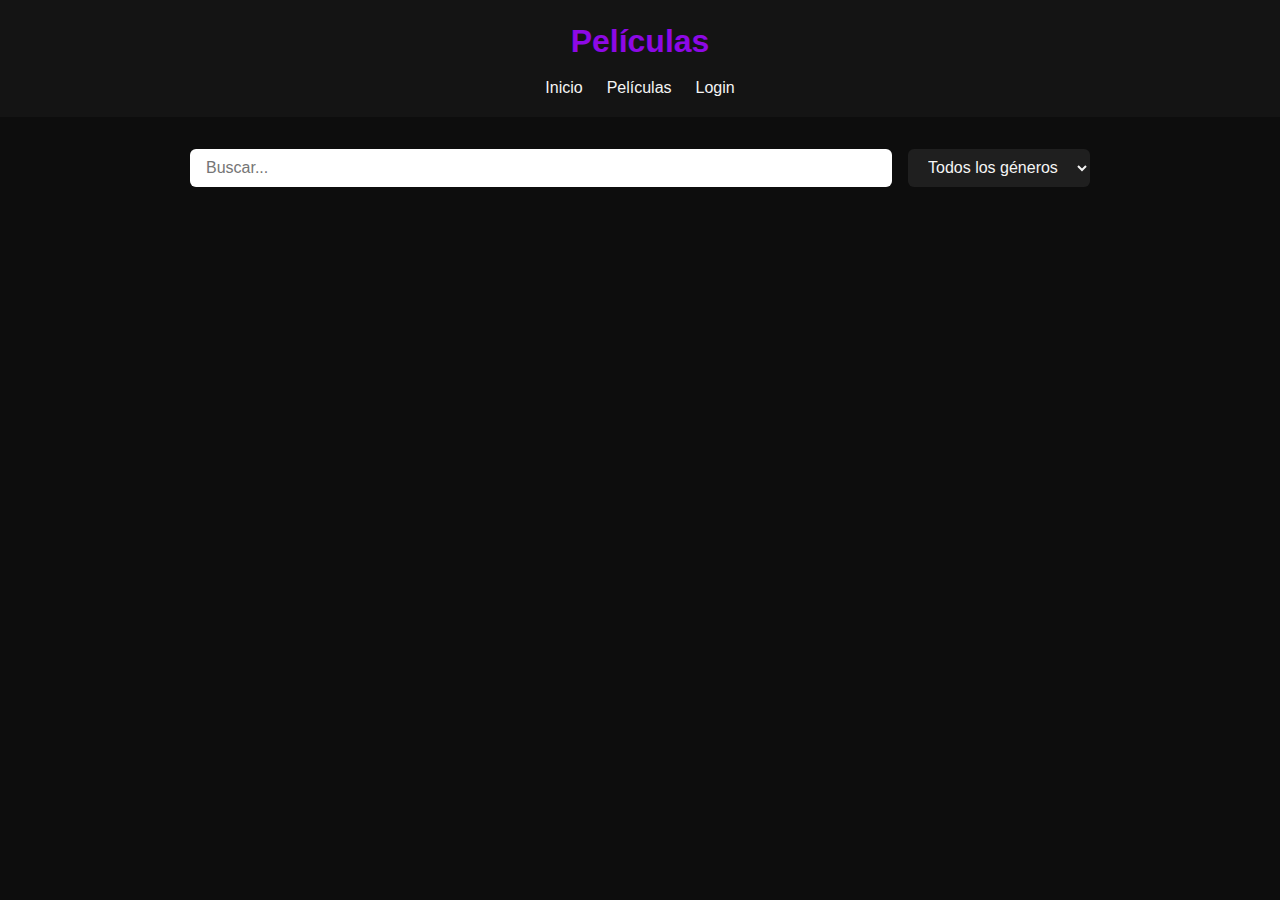
<file: paginas/peliculas.html>
<!DOCTYPE html>
<html lang="es">
<head>
  <meta charset="UTF-8">
  <meta name="viewport" content="width=device-width, initial-scale=1.0">
  <title>Geek Movies - Películas</title>
  <link rel="stylesheet" href="../css/peliculas.css">
</head>
<body>
  <header>
    <h1>Películas</h1>
    <nav>
      <a href="principal.html">Inicio</a>
      <a href="peliculas.html">Películas</a>
      <a href="login.html">Login</a>
    </nav>
  </header>

  <main>
    <section class="filters">
      <input type="text" id="search" placeholder="Buscar...">
      <select id="genre">
        <option value="">Todos los géneros</option>
        <option value="acción">Acción</option>
        <option value="comedia">Comedia</option>
        <option value="drama">Drama</option>
      </select>
    </section>

    <section id="movie-list" class="grid"></section>
  </main>

</body>
</html>
</file>
<file: css/peliculas.css>
/* ==== Reset básico ==== */
* {
  margin: 0;
  padding: 0;
  box-sizing: border-box;
}

/* ==== Responsive ==== */
@media (max-width: 600px) {
  header {
    padding: 1rem;
  }
  nav {
    flex-direction: column;
    align-items: center;
  }
  .filters {
    flex-direction: column;
    align-items: stretch;
  }
}



body {
  font-family: "Segoe UI", Tahoma, Geneva, Verdana, sans-serif;
  background-color: #0d0d0d;
  color: #f5f5f5;
  line-height: 1.6;
}

/* ==== Header ==== */
header {
  background: #141414;
  padding: 1rem 2rem;
  display: flex;
  flex-direction: column;
  align-items: center;
  gap: 0.5rem;
}

header h1 {
  font-size: 2rem;
  color: #8d09e5;
  font-weight: bold;
}

nav {
  display: flex;
  gap: 1.5rem;
}

nav a {
  color: #f5f5f5;
  text-decoration: none;
  font-size: 1rem;
  transition: color 0.3s ease;
}

nav a:hover {
  color: #8209e5;
}

/* ==== Filtros ==== */
.filters {
  margin: 2rem auto;
  max-width: 900px;
  display: flex;
  justify-content: center;
  gap: 1rem;
}

.filters input,
.filters select {
  padding: 0.6rem 1rem;
  border: none;
  border-radius: 6px;
  font-size: 1rem;
  outline: none;
}

.filters input {
  flex: 1;
  min-width: 200px;
}

.filters select {
  background: #1f1f1f;
  color: #f5f5f5;
}

/* ==== Grid de Películas ==== */
.grid {
  display: grid;
  grid-template-columns: repeat(auto-fit, minmax(180px, 1fr));
  gap: 1.5rem;
  padding: 1rem 2rem;
  max-width: 1200px;
  margin: auto;
}

.movie-card {
  background: #1c1c1c;
  border-radius: 10px;
  overflow: hidden;
  cursor: pointer;
  transition: transform 0.3s ease;
  box-shadow: 0 4px 8px rgba(0,0,0,0.5);
}

.movie-card:hover {
  transform: scale(1.05);
}

.movie-card img {
  width: 100%;
  display: block;
}

.movie-card .info {
  padding: 0.8rem;
}

.movie-card .info h3 {
  font-size: 1.1rem;
  margin-bottom: 0.5rem;
  color: #fff;
}

.movie-card .info p {
  font-size: 0.9rem;
  color: #bbb;
}
</file>
